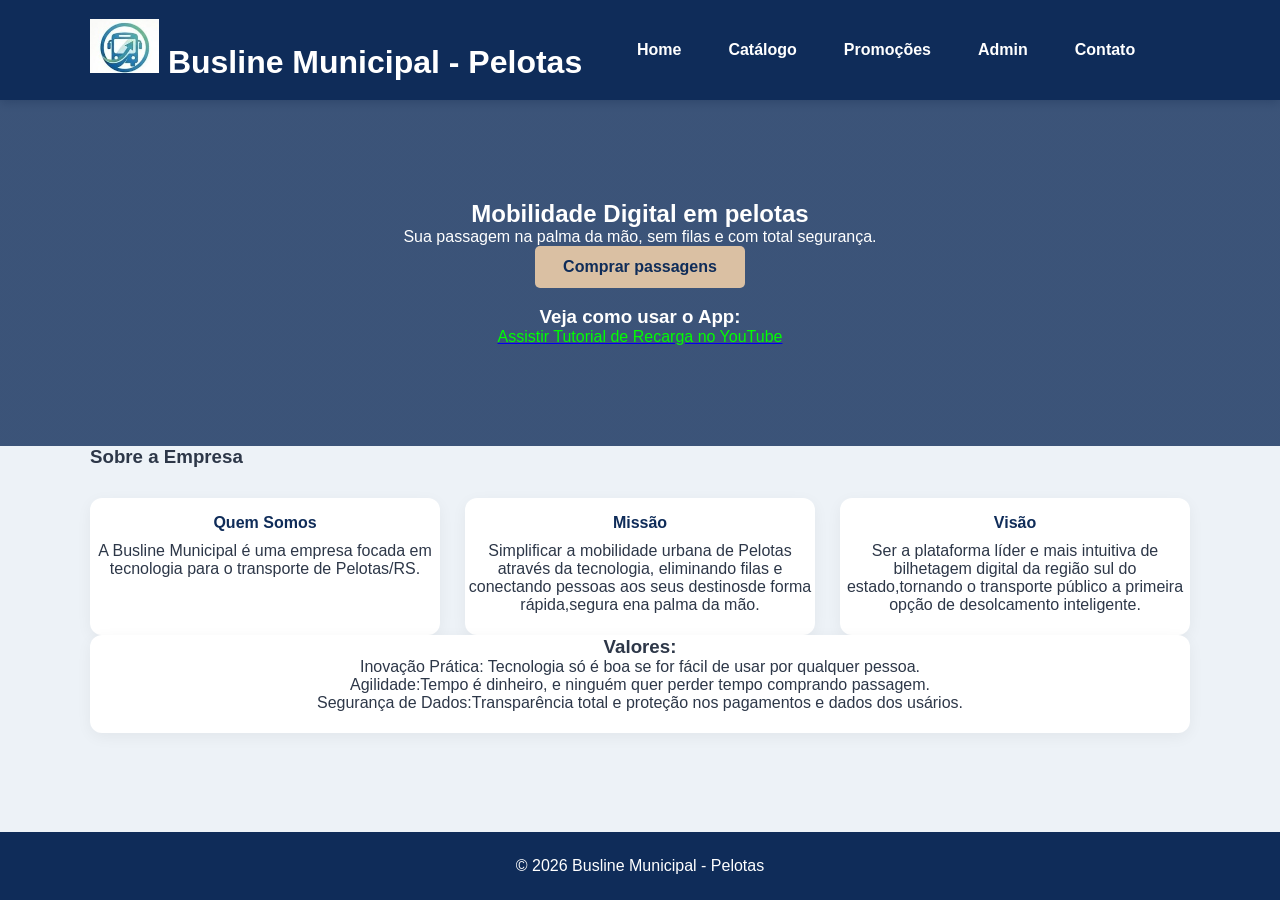
<file: index.html>
<!DOCTYPE html>
<html lang="pt-BR">
<head>
    <meta charset="UTF-8">
    <meta name="viewport" content="width=device-width, initial-scale=1.0">
    <title>Busline Municipal - Pelotas</title>
    <link rel="stylesheet" href="style.css">
</head>
<body>
    <header>
        <div class="container">
            <h1> <img src="imagens/logo.png" alt="Busline Logo" width="69"> Busline Municipal - Pelotas</h1>
            <nav>
                <ul>
                    <li><a href="index.html">Home</a></li>
                    <li><a href="catalogo.html">Catálogo</a></li>
                    <li><a href="promocoes.html">Promoções</a></li>
                    <li><a href="login.html">Admin</a></li>
                    <li><a href="contato.html">Contato</a></li>
                </ul>
            </nav>
        </div>
    </header>

    <section class="hero">
        <div class="container">
            <h2>Mobilidade Digital em pelotas</h2>
            <p>Sua passagem na palma da mão, sem filas e com total segurança.</p>
            <a href="catalogo.html" class="btn-cta">Comprar passagens</a>
        </div>
    </br>
        <h3>Veja como usar o App:</h3>
        <div class="video-link">
            <a href="https://www.youtube.com/shorts/F8gW09wTwkQ?feature=share" target="_blank">
            <span style="color:#00ff00">  Assistir Tutorial de Recarga no YouTube </span>
            </a>
    </section>

    <section class="servicos container">
        <h3>Sobre a Empresa</h3>
        <div class="grid-servicos">
            <div class="card-servico">
                <h4>Quem Somos</h4>
                <p>A Busline Municipal é uma empresa focada em tecnologia para o transporte de Pelotas/RS.</p>
            </div>
            <div class="card-servico">
                <h4>Missão</h4>
                <p>Simplificar a mobilidade urbana de Pelotas através da tecnologia, eliminando filas e conectando pessoas aos seus destinosde forma rápida,segura ena palma da mão.</p>
            </div>
            <div class="card-servico">
                <h4>Visão</h4>
                <p>Ser a plataforma líder e mais intuitiva de bilhetagem digital da região sul do estado,tornando o transporte público a primeira opção de desolcamento inteligente.</p>
            </div>
        </div>
    </section>

    <section class="container">
        <div class="card-servico text-center">
            <h3>Valores:</h3>
            <ul>
                <li>Inovação Prática: Tecnologia só é boa se for fácil de usar por qualquer pessoa.</li>
                <li>Agilidade:Tempo é dinheiro, e ninguém quer perder tempo comprando passagem.</li>
                <li>Segurança de Dados:Transparência total e proteção nos pagamentos e dados dos usários.</li>
            </ul>
        </div>
    </section>

    <footer>
        <p>&copy; 2026 Busline Municipal - Pelotas</p>
    </footer>
</body>
</html>
</file>
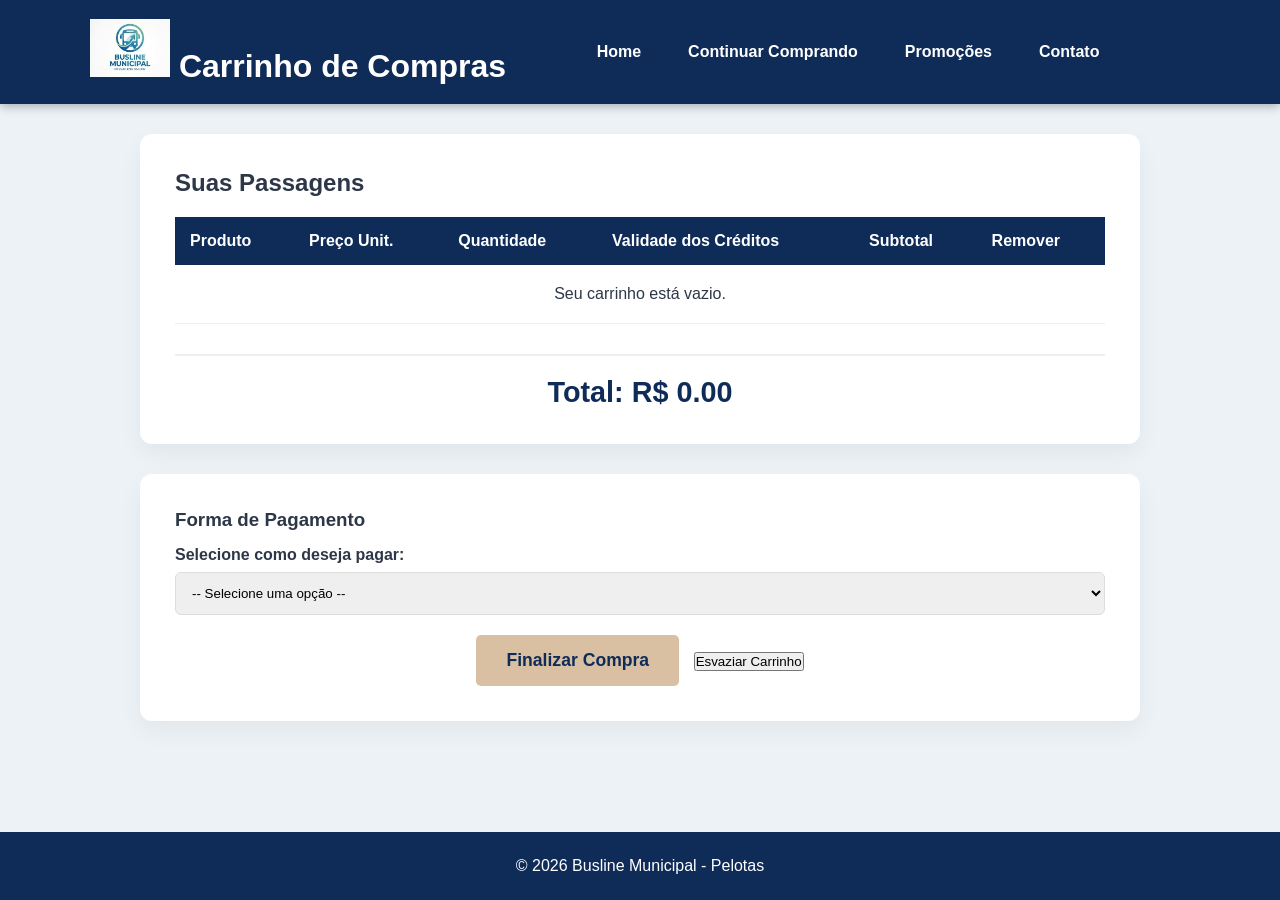
<file: carrinho.html>
<!DOCTYPE html>
<html lang="pt-BR">
<head>
    <meta charset="UTF-8">
    <title>Meu Carrinho - Busline</title>
    <link rel="stylesheet" href="style.css">
</head>
<body>
    <header>
        <div class="container">
            <h1><img src="imagens/logo2.png" alt="Busline Logo" width="80"> Carrinho de Compras</h1>
            <nav>
                <ul>
                    <li><a href="index.html">Home</a></li>
                    <li><a href="catalogo.html">Continuar Comprando</a></li>
                    <li><a href="promocoes.html">Promoções</a></li>
                    <li><a href="contato.html">Contato</a></li>
                </ul>
            </nav>
        </div>
    </header>

    <main class="container">
        <div class="card-box" style="max-width: 1000px;">
            <h2>Suas Passagens</h2>
            <table>
                <thead>
                    <tr>
                        <th>Produto</th>
                        <th>Preço Unit.</th>
                        <th>Quantidade</th>
                        <th>Validade dos Créditos</th> <th>Subtotal</th>
                        <th>Remover</th>
                    </tr>
                </thead>
                <tbody id="corpoCarrinho"></tbody>
            </table>
            
            <div class="text-center" style="margin-top: 30px; border-top: 2px solid #eee; padding-top: 20px;">
                <h3 id="totalCarrinho" style="font-size: 1.8rem; color: var(--primary);">Total: R$ 0,00</h3>
            </div>
        </div>

        <div class="card-box" style="max-width: 1000px; margin-top: 20px;">
            <h3>Forma de Pagamento</h3>
            <div class="form-group" style="margin-top: 15px;">
                <label for="metodoPagamento">Selecione como deseja pagar:</label>
                <select id="metodoPagamento" onchange="alternarCamposPagamento()">
                    <option value="">-- Selecione uma opção --</option>
                    <option value="pix">Pix</option>
                    <option value="debito">Débito em Conta Corrente</option>
                    <option value="credito">Cartão de Crédito</option>
                </select>
            </div>

            <div id="containerPagamento">
                <div id="campoPix" style="display: none;" class="card-box" style="background: #f7fafc;">
                    <h4>Pagamento via Pix</h4>
                    <p>Utilize nossa chave Pix aleatória ou informe sua chave para registro:</p>
                    <div class="form-group">
                        <label>Informe sua Chave Pix (CPF, E-mail ou Celular):</label>
                        <input type="text" id="chavePixInput" placeholder="Insira sua chave Pix">
                    </div>
                </div>

                <div id="campoDebito" style="display: none;" class="card-box" style="background: #f7fafc;">
                    <h4>Dados Bancários (Débito em Conta)</h4>
                    <div class="form-group">
                        <label>Banco:</label>
                        <input type="text" id="bancoInput" placeholder="Ex: Banco do Brasil, Itaú">
                    </div>
                    <div class="form-group">
                        <label>Agência:</label>
                        <input type="text" id="agenciaInput" placeholder="Ex: 1234">
                    </div>
                    <div class="form-group">
                        <label>Número da Conta Corrente:</label>
                        <input type="text" id="contaInput" placeholder="Ex: 12345-6">
                    </div>
                </div>

                <div id="campoCredito" style="display: none;" class="card-box" style="background: #f7fafc;">
                    <h4>Dados do Cartão de Crédito</h4>
                    <div class="form-group">
                        <label>Número do Cartão:</label>
                        <input type="text" id="cartaoNumero" placeholder="0000 0000 0000 0000">
                    </div>
                    <div class="form-group">
                        <label>Nome impresso no Cartão:</label>
                        <input type="text" id="cartaoNome" placeholder="Ex: JOÃO A SILVA">
                    </div>
                    <div class="form-group">
                        <label>Validade (MM/AA):</label>
                        <input type="text" id="cartaoValidade" placeholder="MM/AA" style="width: 150px;">
                    </div>
                    <div class="form-group">
                        <label>Código de Segurança (CVV):</label>
                        <input type="password" id="cartaoCVV" placeholder="123" style="width: 100px;">
                    </div>
                </div>
            </div>

            <div class="text-center" style="margin-top: 20px;">
                <button class="btn-sucesso" onclick="finalizarPedido()" style="padding: 15px 30px; font-size: 1.1rem;">Finalizar Compra</button>
                <button class="btn-perigo" onclick="limparTodoCarrinho()" style="margin-left: 10px;">Esvaziar Carrinho</button>
            </div>
        </div>
    </main>

    <script src="script.js"></script>
    <footer>
        <p>© 2026 Busline Municipal - Pelotas</p>
    </footer>
</body>
</html>
</file>
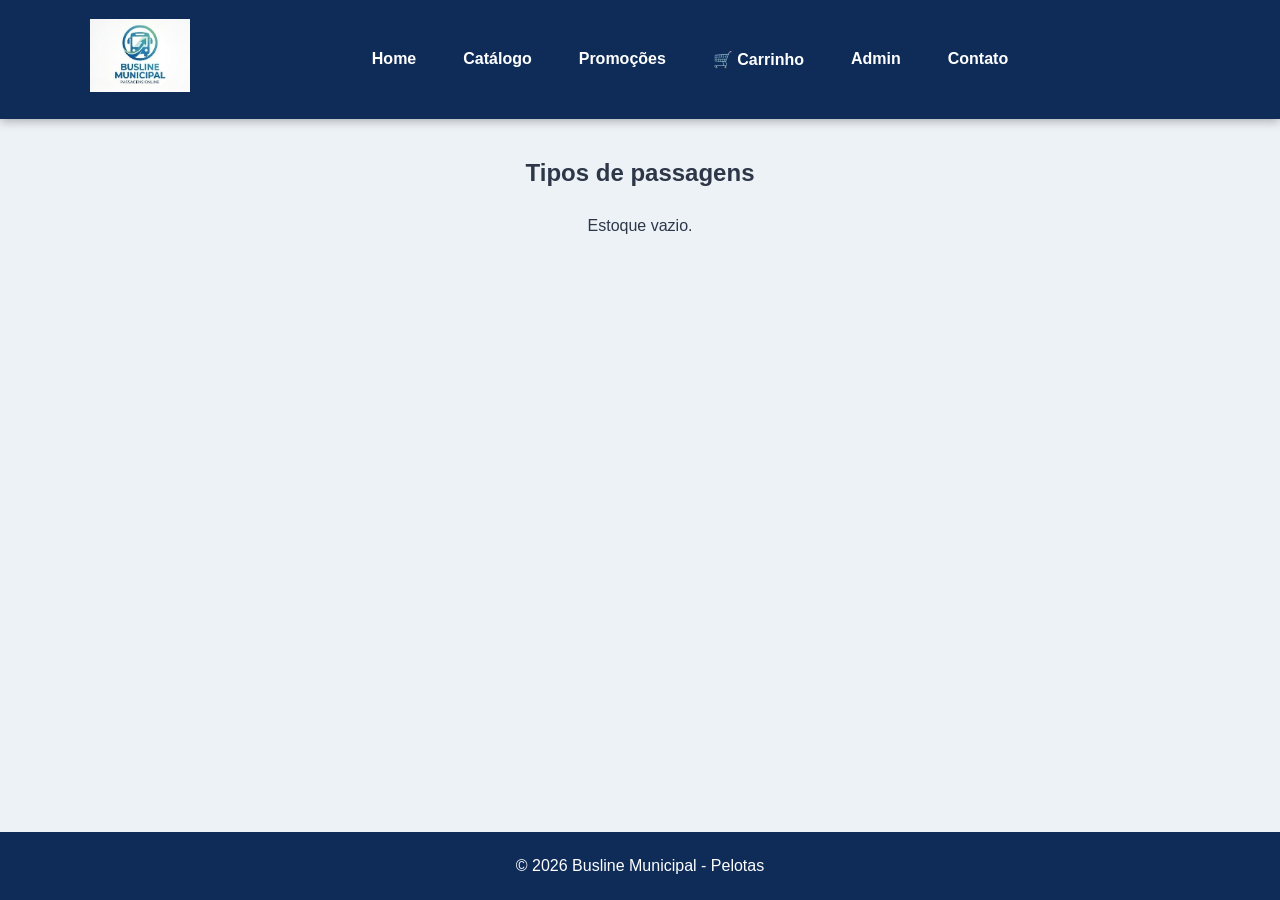
<file: catalogo.html>
<!DOCTYPE html>
<html lang="pt-BR">
<head>
    <meta charset="UTF-8">
    <title>Catálogo - Busline</title>
    <link rel="stylesheet" href="style.css">
</head>
<body>
    <header>
        <div class="container">
            <h1> <img src="imagens/logo2.png" alt="Busline Logo" width="100"></h1>
            <nav>
                <ul>
                    <li><a href="index.html">Home</a></li>
                    <li><a href="catalogo.html">Catálogo</a></li>
                    <li><a href="promocoes.html">Promoções</a></li>
                    <li><a href="carrinho.html">🛒 Carrinho</a></li>
                    <li><a href="login.html">Admin</a></li>
                    <li><a href="contato.html">Contato</a></li>
                </ul>
            </nav>
        </div>
    </header>
    <main class="container" style="padding: 40px 0;">
        <h2 class="text-center">Tipos de passagens</h2>
        <div id="listaCatalogo" class="grid-servicos"></div>
    </main>
    <script src="script.js"></script>
<footer>
        <p>&copy; 2026 Busline Municipal - Pelotas</p>
    </footer>    
</body>
</html>
</file>
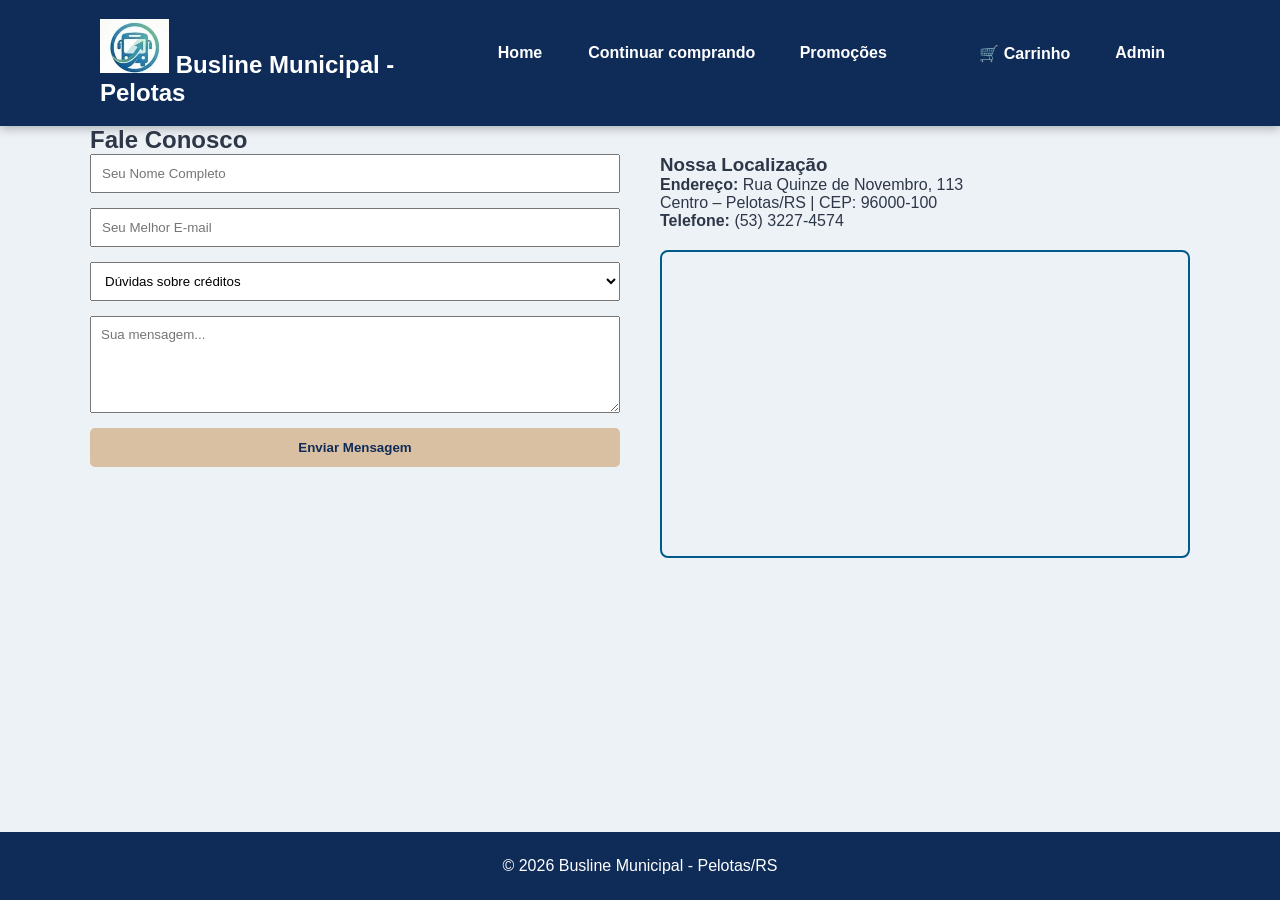
<file: contato.html>
<!DOCTYPE html>
<html lang="pt-BR">
<meta charset="UTF-8">
    <meta name="viewport" content="width=device-width, initial-scale=1.0">
    <title>Contato - Busline Municipal</title>
    <link rel="stylesheet" href="style.css">
</head>
<body>
    <header>
        <nav>
            <div class="container">
                <h1> <img src="imagens/logo.png" alt="Busline Logo" width="69"> Busline Municipal - Pelotas</h1>
            <ul>
                <li><a href="index.html">Home</a></li>
                <li><a href="catalogo.html">Continuar comprando</a></li>
                <li><a href="promocoes.html">Promoções</li>
                <li><a href="carrinho.html">🛒 Carrinho</a></li>
                <li><a href="login.html">Admin</a></li>
            </ul>
        </nav>
    </header>

    <main class="container">
        <h2>Fale Conosco</h2>
        <div style="display: flex; gap: 40px; flex-wrap: wrap;">
            
            <form style="flex: 1; min-width: 300px; display: flex; flex-direction: column; gap: 15px;">
                <input type="text" placeholder="Seu Nome Completo" required style="padding: 10px;">
                <input type="email" placeholder="Seu Melhor E-mail" required style="padding: 10px;">
                <select style="padding: 10px;">
                    <option>Dúvidas sobre créditos</option>
                    <option>Problemas no App</option>
                    <option>Sugestões</option>
                </select>
                <textarea placeholder="Sua mensagem..." rows="5" style="padding: 10px;"></textarea>
                <button type="submit" class="btn-cta">Enviar Mensagem</button>
            </form>
 <!-- Informações e Mapa Real -->
 <div style="flex: 1; min-width: 300px;">
    <h3>Nossa Localização</h3>
    <p><strong>Endereço:</strong> Rua Quinze de Novembro, 113</p>
    <p>Centro – Pelotas/RS | CEP: 96000-100</p>
    <p><strong>Telefone:</strong> (53) 3227-4574</p>
    
    <!-- Google Maps em tempo real -->
    <div style="margin-top: 20px; border: 2px solid #005a8d; border-radius: 8px; overflow: hidden;">
        <iframe 
            src="https://www.google.com/maps/embed?pb=!1m18!1m12!1m3!1d3392.24727144414!2d-52.3413988!3d-31.7705423!2m3!1f0!2f0!3f0!3m2!1i1024!2i768!4f13.1!3m3!1m2!1s0x9511b59628003f4f%3A0x6b7724a203f5727e!2sR.%20Quinze%20de%20Novembro%2C%20113%20-%20Centro%2C%20Pelotas%20-%20RS%2C%2096015-000!5e0!3m2!1spt-BR!2sbr!4v1700000000000" 
            width="100%" 
            height="300" 
            style="border:0;" 
            allowfullscreen="" 
            loading="lazy">
        </iframe>
    </div>
        </div>
    </main>

    <footer>
        <p>&copy; 2026 Busline Municipal - Pelotas/RS</p>
    </footer>
</body>
</html>
</file>
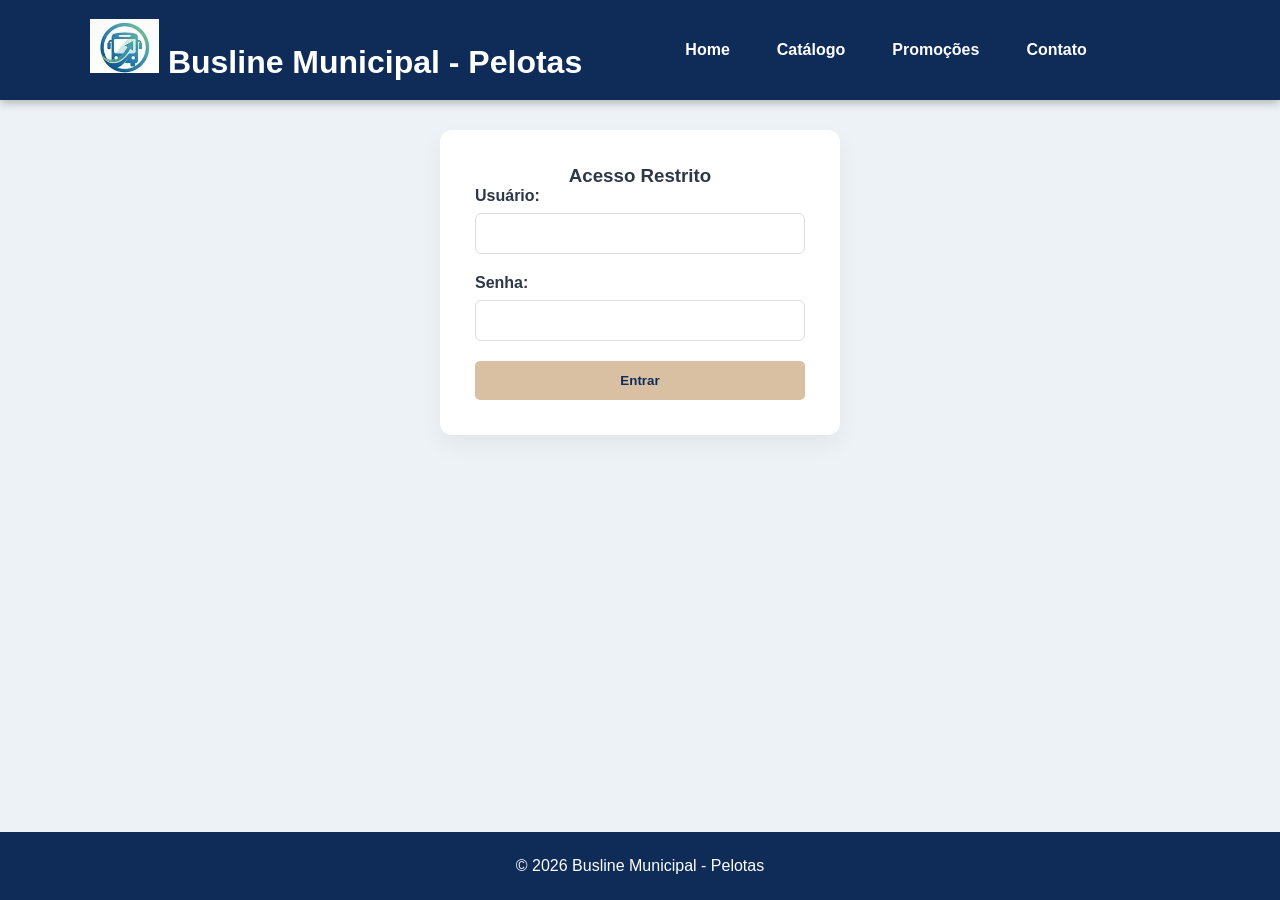
<file: login.html>
<!DOCTYPE html>
<html lang="pt-BR">
<head>
    <meta charset="UTF-8">
    <title>Login Administrativo - Busline</title>
    <link rel="stylesheet" href="style.css">
</head>
<body>
    <header>
        <div class="container">
            <h1> <img src="imagens/logo.png" alt="Busline Logo" width="69"> Busline Municipal - Pelotas</h1>
            <nav>
                <ul>
                    <li><a href="index.html">Home</a></li>
                    <li><a href="catalogo.html">Catálogo</a></li>
                    <li><a href="promocoes.html">Promoções</a></li>
                    <li><a href="contato.html">Contato</a></li>
                </ul>
            </nav>
        </div>
    </header>

    <main class="container">
        <div class="card-box text-center" style="max-width: 400px;">
            <h3>Acesso Restrito</h3>
            <form id="formLogin">
                <div class="form-group">
                    <label>Usuário:</label>
                    <input type="text" id="usuario" required>
                </div>
                <div class="form-group">
                    <label>Senha:</label>
                    <input type="password" id="senha" required>
                </div>
                <button type="submit" class="btn-sucesso" style="width: 100%;">Entrar</button>
                <p id="erroLogin" style="color: var(--danger); margin-top: 10px; display: none;">Dados incorretos!</p>
            </form>
        </div>
    </main>
    <script src="script.js"></script>
    <footer>
        <p>&copy; 2026 Busline Municipal - Pelotas</p>
    </footer>
</body>
</html>
</file>
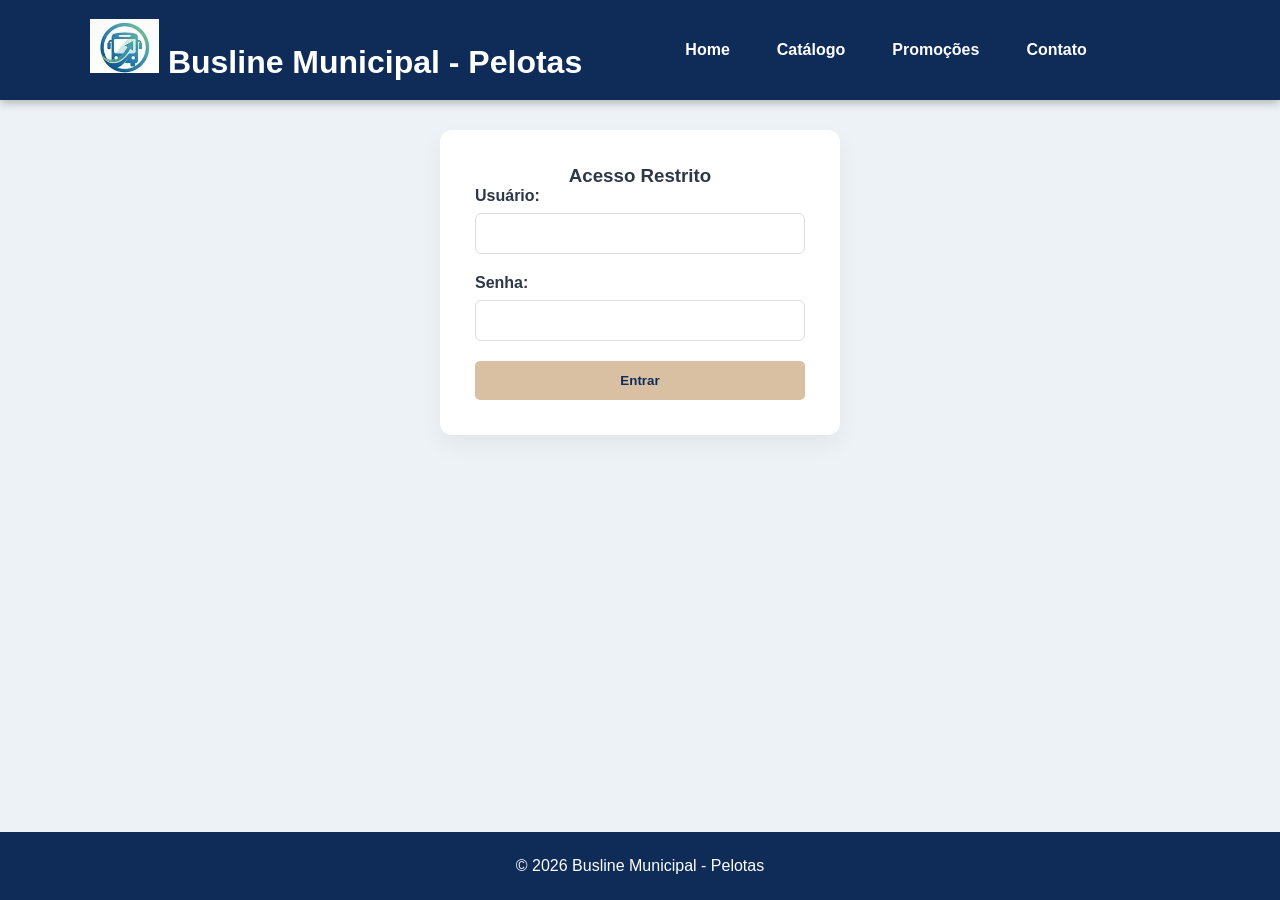
<file: produtos.html>
<!DOCTYPE html>
<html lang="pt-BR">
<head>
    <meta charset="UTF-8">
    <meta name="viewport" content="width=device-width, initial-scale=1.0">
    <title>Busline - Gestão de Inventário</title>
    <link rel="stylesheet" href="style.css">
</head>
<body>
    <header>
        <div class="container">
            <h1> <img src="imagens/logo.png" alt="Busline Logo" width="69"> Busline Municipal - Pelotas</h1>
            <nav>
                <ul>
                    <li><a href="index.html">Home</a></li>
                    <li><a href="catalogo.html">Ver Catálogo</a></li>
                    <li><a href="promocoes.html">Promoções</a></li>
                    <li><a href="contato.html">Contato</a></li>
                    <li><a href="#" onclick="logout()">Sair</a></li>
                </ul>
            </nav>
        </div>
    </header>

    <main class="container">
        <section class="card-box">
            <h2>Cadastrar Novo Produto</h2>
            <form id="formProduto">
                <div class="form-group">
                    <label>Nome do Produto:</label>
                    <input type="text" id="nome" required placeholder="Ex: Roteador Wireless">
                </div>
                <div class="form-group">
                    <label>Categoria:</label>
                    <select id="categoria">
                        <option value="Passagens Escolares">Passagens Escolares</option>
                        <option value="Passagens Empresariais">Passagens Empresariais</option>
                        <option value="Passagens Comuns">Passagens Comuns</option>
                    </select>
                </div>
                <div class="form-group">
                    <label>Preço (R$):</label>
                    <input type="number" id="preco" step="0.01" required placeholder="0.00">
                </div>
                <div class="form-group">
                    <label>URL da Imagem:</label>
                    <input type="text" id="urlImagem" placeholder="https://link-da-imagem.jpg">
                </div>
                <button type="submit" class="btn-sucesso">Salvar no Estoque</button>
            </form>
        </section>

        <section class="card-box" style="max-width: 1000px;">
            <h2>Itens em Estoque</h2>
            <table>
                <thead>
                    <tr>
                        <th>Foto</th>
                        <th>Produto</th>
                        <th>Categoria</th>
                        <th>Preço</th>
                        <th>Ações</th>
                    </tr>
                </thead>
                <tbody id="corpoTabela">
                    </tbody>
            </table>
        </section>
    </main>

    <div id="modalEdicao" class="modal-overlay">
        <div class="modal-content">
            <h3>Editar Produto</h3>
            <form id="formEdicao">
                <input type="hidden" id="edit-id">
                
                <div class="form-group">
                    <label>Nome:</label>
                    <input type="text" id="edit-nome" required>
                </div>
                <div class="form-group">
                    <label>Categoria:</label>
                    <select id="edit-categoria">
                        <option value="Passagens Escolares">Passagens Escolares</option>
                        <option value="Passagens Empresariais">Passagens Empresariais</option>
                        <option value="Passagens Comuns">Passagens Comuns</option>
                    </select>
                </div>
                <div class="form-group">
                    <label>Preço (R$):</label>
                    <input type="number" id="edit-preco" step="0.01" required>
                </div>
                <div class="form-group">
                    <label>URL da Imagem:</label>
                    <input type="text" id="edit-urlImagem">
                </div>
                
                <div class="modal-footer">
                    <button type="submit" class="btn-sucesso">Salvar Alterações</button>
                    <button type="button" class="btn-perigo" onclick="fecharModal()">Cancelar</button>
                </div>
            </form>
        </div>
    </div>

    <footer>
        <p>&copy; 2026 Busline Municipal - Pelotas</p>
    </footer>

    <script src="script.js"></script>
</body>
</html>
</file>
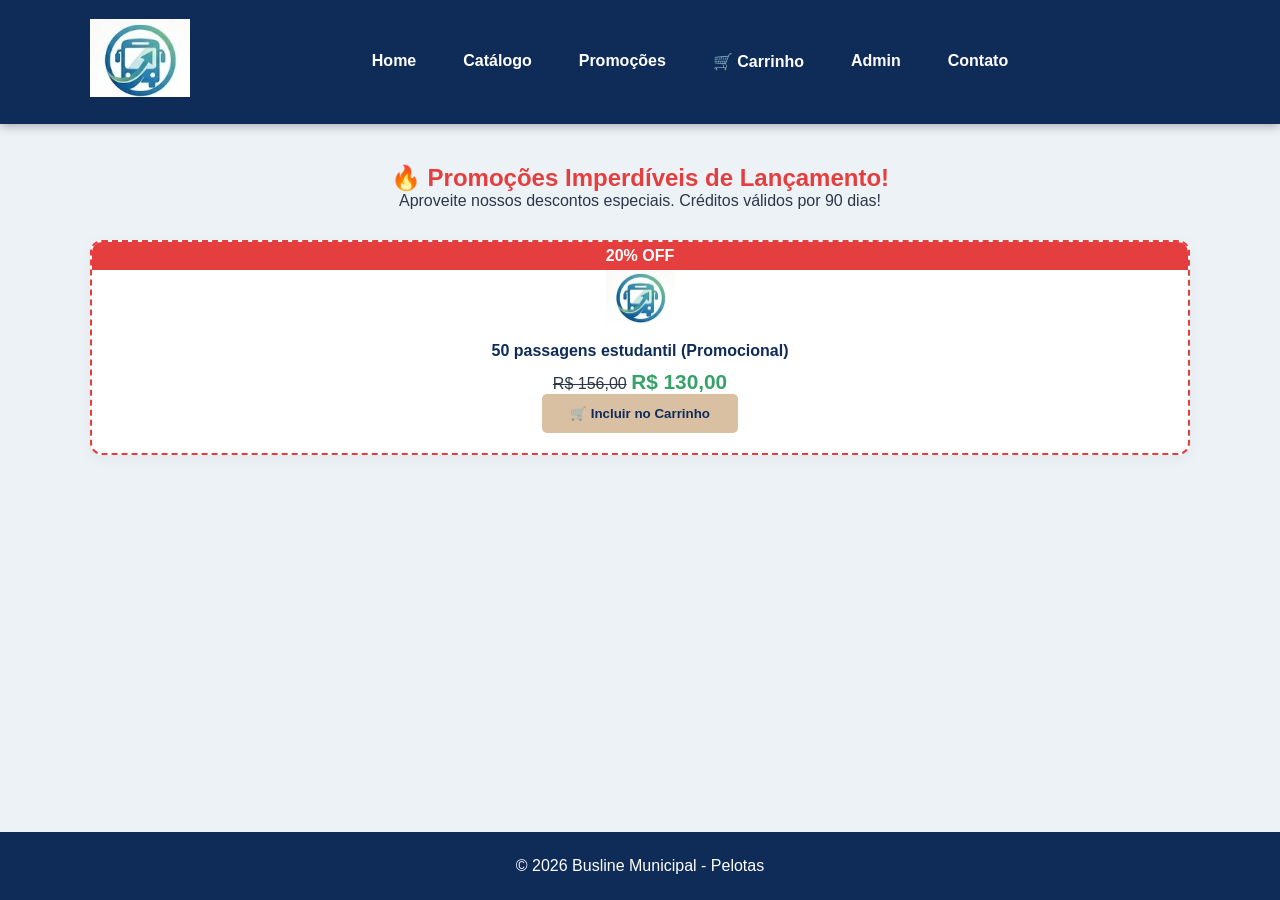
<file: promocoes.html>
<!DOCTYPE html>
<html lang="pt-BR">
<head>
    <meta charset="UTF-8">
    <meta name="viewport" content="width=device-width, initial-scale=1.0">
    <title>Promoções - Busline Municipal</title>
    <link rel="stylesheet" href="style.css">
</head>
<body>
    <header>
        <div class="container">
            <h1><img src="imagens/logo.png" alt="Busline Logo" width="100"></h1>
            <nav>
                <ul>
                    <li><a href="index.html">Home</a></li>
                    <li><a href="catalogo.html">Catálogo</a></li>
                    <li><a href="promocoes.html">Promoções</a></li>
                    <li><a href="carrinho.html">🛒 Carrinho</a></li>
                    <li><a href="login.html">Admin</a></li>
                    <li><a href="contato.html">Contato</a></li>
                </ul>
            </nav>
        </div>
    </header>

    <main class="container" style="padding: 40px 0;">
        <h2 class="text-center" style="color: var(--danger);">🔥 Promoções Imperdíveis de Lançamento!</h2>
        <p class="text-center">Aproveite nossos descontos especiais. Créditos válidos por 90 dias!</p>
        
        <div id="listaPromocoes" class="grid-servicos">
            <div class="card-servico" style="border: 2px dashed var(--danger);">
                <div style="background-color: var(--danger); color: white; padding: 5px; font-weight: bold;">20% OFF</div>
                <img src="imagens/logo.png" width="69" alt="Você tem três opções de pagamento!">
                <h4>50 passagens estudantil (Promocional)</h4>
                <p><del>R$ 156,00</del> <strong style="color: var(--success); font-size: 1.3rem;">R$ 130,00</strong></p>
                <button class="btn-sucesso" onclick="adicionarPromocaoAoCarrinho(999, 'Promo', 130.00)">🛒 Incluir no Carrinho</button>
            </div>
        </div>
    </main>

    <footer>
        <p>© 2026 Busline Municipal - Pelotas</p>
    </footer>

    <script src="script.js"></script>
</body>
</html>
</file>
<file: style.css>
:root {
    --primary: #0f2c59;
    --secondary: #2d3748;
    --accent: #dac0a3;
    --success: #38a169;
    --danger: #e53e3e;
    --white: #ffffff;
    --bg-light: #edf2f7;
    --transition: all 0.3s cubic-bezier(0.25, 0.8, 0.25, 1);
}

* { margin: 0; padding: 0; box-sizing: border-box; font-family: 'Segoe UI', sans-serif; }

body { 
    background-color: var(--bg-light); 
    color: var(--secondary); 
    display: flex; 
    flex-direction: column; 
    min-height: 100vh; 
}

.container { width: 90%; max-width: 1100px; margin: 0 auto; }

/* --- HEADER E MENU COM BRILHO --- */
header { 
    background: var(--primary); 
    color: var(--white); 
    padding: 1.2rem 0; 
    box-shadow: 0 2px 10px rgba(0,0,0,0.3);
}

header .container { display: flex; justify-content: space-between; align-items: center; }

nav { display: flex; justify-content: space-between; align-items: center; max-width: 1200px; margin: auto; }

nav ul { display: flex; list-style: none; gap: 15px; }

nav ul li a { 
    color: var(--white); 
    text-decoration: none; 
    font-weight: 600; 
    padding: 8px 16px;
    border-radius: 4px;
    transition: var(--transition);
    position: relative;
    overflow: hidden;
}

/* Efeito de Brilho e Elevação no Menu */
nav ul li a:hover { 
    color: var(--accent); 
    text-shadow: 0 0 10px rgba(218, 192, 163, 0.7);
    background: rgba(255, 255, 255, 0.05);
    transform: translateY(-2px);
}

/* Linha animada sob o menu */
nav ul li a::after {
    content: '';
    position: absolute;
    bottom: 0;
    left: 50%;
    width: 0;
    height: 2px;
    background: var(--accent);
    transition: var(--transition);
    transform: translateX(-50%);
}

nav ul li a:hover::after { width: 70%; }

/* --- HERO E BOTÕES --- */
.hero { 
    background: linear-gradient(rgba(15, 44, 89, 0.8), rgba(15, 44, 89, 0.8)), 
    url('https://i.ibb.co/gbqdShVv/capa.png') center/cover; 
    color: white; text-align: center; padding: 100px 0; 
}

.btn-cta, .btn-sucesso { 
    display: inline-block; 
    background: var(--accent); 
    color: var(--primary); 
    padding: 12px 28px; 
    text-decoration: none; 
    font-weight: bold; 
    border-radius: 5px; 
    transition: var(--transition);
    border: none;
    cursor: pointer;
}

.btn-cta:hover, .btn-sucesso:hover { 
    transform: scale(1.05);
    box-shadow: 0 0 20px rgba(218, 192, 163, 0.7) (218, 192, 163, 0.7) (218, 192, 163, 0.4);
    filter: brightness(1.1);
}

/* --- CARDS E CATALOGO --- */
.grid-servicos { 
    display: grid; 
    grid-template-columns: repeat(auto-fit, minmax(280px, 1fr)); 
    gap: 25px; 
    margin-top: 30px; 
}

.card-servico { 
    background: white; 
    padding: 0 0 20px 0; 
    border-radius: 12px; 
    overflow: hidden;
    box-shadow: 0 4px 15px rgba(0,0,0,0.05); 
    text-align: center; 
    transition: var(--transition);
    border: 1px solid transparent;
}

.card-servico:hover {
    transform: translateY(-10px);
    box-shadow: 0 12px 30px rgba(0,0,0,0.12);
    border-color: var(--accent);
}

.card-img { 
    width: 100%; height: 200px; 
    object-fit: cover; 
    transition: transform 0.5s ease;
}

.card-servico:hover .card-img { transform: scale(1.08); }

.card-servico h4 { margin: 15px 0 10px; color: var(--primary); }

/* --- ÁREA ADMINISTRATIVA --- */
.card-box { 
    background: white; padding: 35px; border-radius: 12px; 
    margin: 30px auto; max-width: 900px; 
    box-shadow: 0 10px 25px rgba(0,0,0,0.05); 
}

.text-center { text-align: center; }

.form-group { margin-bottom: 20px; text-align: left; }
.form-group label { display: block; margin-bottom: 8px; font-weight: 600; }
.form-group input, .form-group select { 
    width: 100%; padding: 12px; border: 1px solid #ddd; border-radius: 6px; 
    transition: border 0.3s;
}

.form-group input:focus { border-color: var(--primary); outline: none; }

table { width: 100%; border-collapse: collapse; margin-top: 20px; }
th { background: var(--primary); color: white; padding: 15px; text-align: left; }
td { padding: 12px; border-bottom: 1px solid #eee; }

.img-mini { width: 50px; height: 50px; object-fit: cover; border-radius: 6px; }

/* --- MODAL E FOOTER --- */
.modal-overlay { 
    display: none; position: fixed; top: 0; left: 0; width: 100%; height: 100%; 
    background: rgba(0,0,0,0.8); z-index: 1000; backdrop-filter: blur(3px);
}

.modal-content { 
    background: white; width: 90%; max-width: 500px; 
    margin: 8vh auto; padding: 40px; border-radius: 15px; 
}

footer { background: var(--primary); color: white; text-align: center; padding: 25px; margin-top: auto; }
</file>
